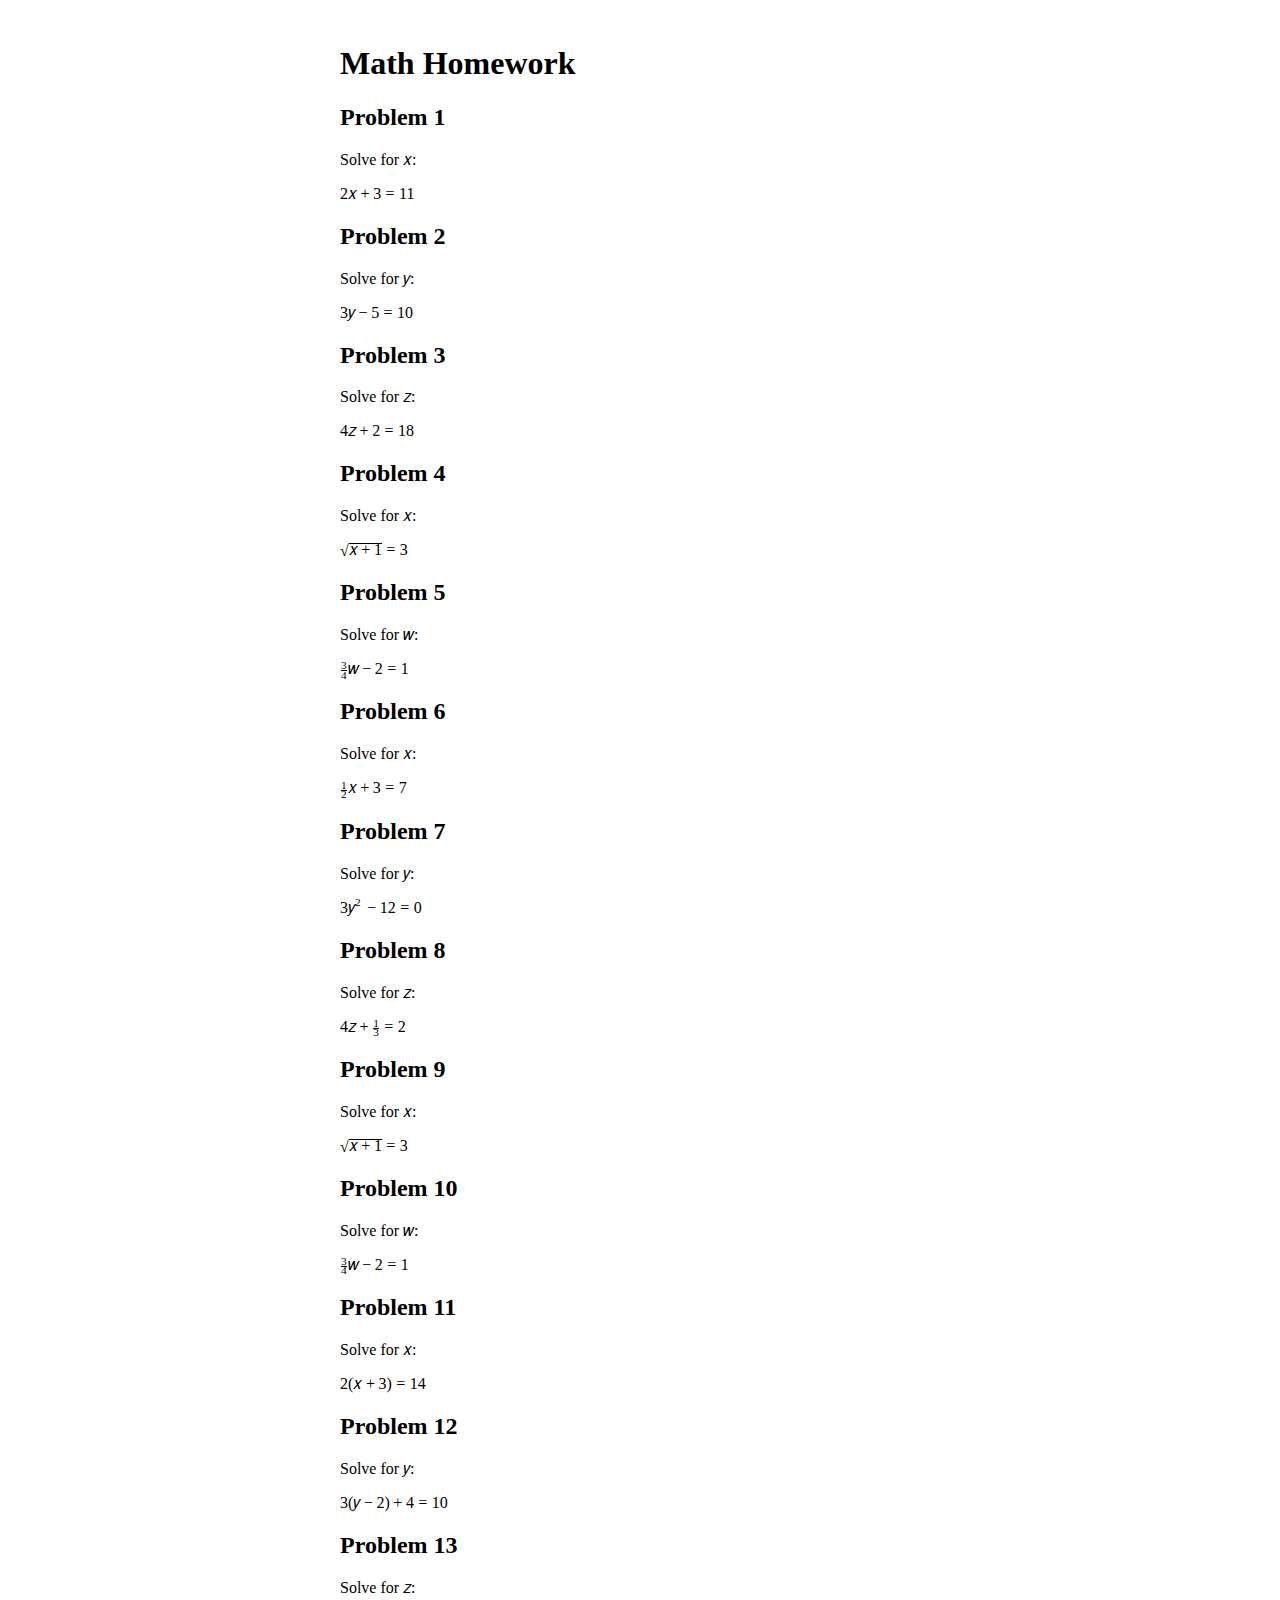
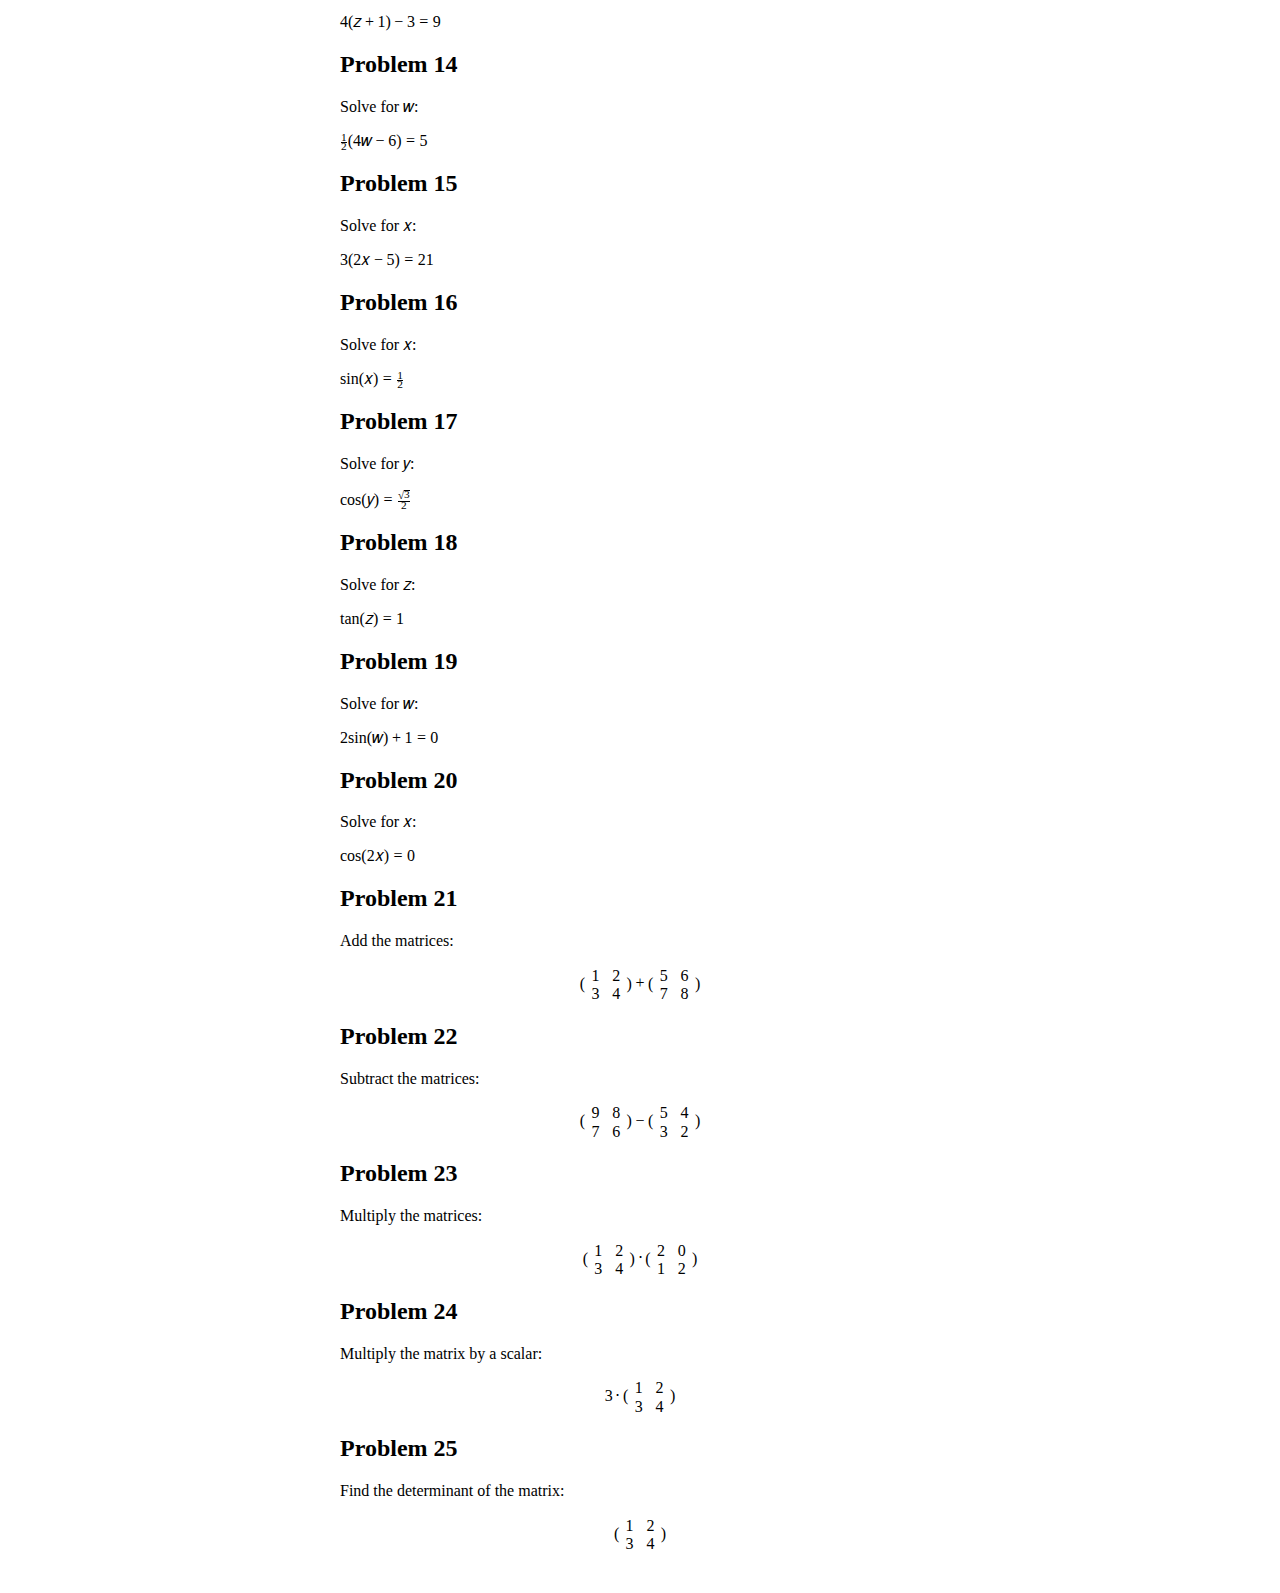
<file: pages/homework.html>
<!DOCTYPE html>
<html lang="en">
<head>
    <meta charset="UTF-8">
    <meta name="viewport" content="width=device-width, initial-scale=1.0">
    <title>Math Homework</title>

    <style>
        body {
            font-size: 16px; /* Default base font size */
        }
        #container {
            max-width: 37.5rem; /* 600px / 16px = 37.5rem */
            margin: 0 auto;
            padding: 1rem; /* Add some padding if needed */
        }

    </style>
   
</head>
<body>
  
    <div id="container" class="no-mathjax">
        <h1>Math Homework</h1>
    
        <!-- Basic Algebra Problems -->
        <h2>Problem 1</h2>
        <p>Solve for <span class="math"><math xmlns="http://www.w3.org/1998/Math/MathML">
      <mi>x</mi>
    </math></span>:</p>
        <p><span class="math"><math xmlns="http://www.w3.org/1998/Math/MathML">
      <mrow>
        <mrow>
          <mn>2</mn>
          <mo>⁢</mo>
          <mi>x</mi>
        </mrow>
        <mo>+</mo>
        <mn>3</mn>
      </mrow>
      <mo>=</mo>
      <mn>11</mn>
    </math></span></p>
    
        <h2>Problem 2</h2>
        <p>Solve for <span class="math"><math xmlns="http://www.w3.org/1998/Math/MathML">
      <mi>y</mi>
    </math></span>:</p>
        <p><span class="math"><math xmlns="http://www.w3.org/1998/Math/MathML">
      <mrow>
        <mrow>
          <mn>3</mn>
          <mo>⁢</mo>
          <mi>y</mi>
        </mrow>
        <mo>−</mo>
        <mn>5</mn>
      </mrow>
      <mo>=</mo>
      <mn>10</mn>
    </math></span></p>
    
        <h2>Problem 3</h2>
        <p>Solve for <span class="math"><math xmlns="http://www.w3.org/1998/Math/MathML">
      <mi>z</mi>
    </math></span>:</p>
        <p><span class="math"><math xmlns="http://www.w3.org/1998/Math/MathML">
      <mrow>
        <mrow>
          <mn>4</mn>
          <mo>⁢</mo>
          <mi>z</mi>
        </mrow>
        <mo>+</mo>
        <mn>2</mn>
      </mrow>
      <mo>=</mo>
      <mn>18</mn>
    </math></span></p>
    
        <h2>Problem 4</h2>
        <p>Solve for <span class="math"><math xmlns="http://www.w3.org/1998/Math/MathML">
      <mi>x</mi>
    </math></span>:</p>
        <p><span class="math"><math xmlns="http://www.w3.org/1998/Math/MathML">
      <msqrt>
        <mrow>
          <mi>x</mi>
          <mo>+</mo>
          <mn>1</mn>
        </mrow>
      </msqrt>
      <mo>=</mo>
      <mn>3</mn>
    </math></span></p>
    
        <h2>Problem 5</h2>
        <p>Solve for <span class="math"><math xmlns="http://www.w3.org/1998/Math/MathML">
      <mi>w</mi>
    </math></span>:</p>
        <p><span class="math"><math xmlns="http://www.w3.org/1998/Math/MathML">
      <mrow>
        <mrow>
          <mfrac>
            <mn>3</mn>
            <mn>4</mn>
          </mfrac>
          <mo>⁢</mo>
          <mi>w</mi>
        </mrow>
        <mo>−</mo>
        <mn>2</mn>
      </mrow>
      <mo>=</mo>
      <mn>1</mn>
    </math></span></p>
    
        <!-- Fractions, Exponents, and Square Roots -->
        <h2>Problem 6</h2>
        <p>Solve for <span class="math"><math xmlns="http://www.w3.org/1998/Math/MathML">
      <mi>x</mi>
    </math></span>:</p>
        <p><span class="math"><math xmlns="http://www.w3.org/1998/Math/MathML">
      <mrow>
        <mrow>
          <mfrac>
            <mn>1</mn>
            <mn>2</mn>
          </mfrac>
          <mo>⁢</mo>
          <mi>x</mi>
        </mrow>
        <mo>+</mo>
        <mn>3</mn>
      </mrow>
      <mo>=</mo>
      <mn>7</mn>
    </math></span></p>
    
        <h2>Problem 7</h2>
        <p>Solve for <span class="math"><math xmlns="http://www.w3.org/1998/Math/MathML">
      <mi>y</mi>
    </math></span>:</p>
        <p><span class="math"><math xmlns="http://www.w3.org/1998/Math/MathML">
      <mrow>
        <mrow>
          <mn>3</mn>
          <mo>⁢</mo>
          <msup>
            <mi>y</mi>
            <mn>2</mn>
          </msup>
        </mrow>
        <mo>−</mo>
        <mn>12</mn>
      </mrow>
      <mo>=</mo>
      <mn>0</mn>
    </math></span></p>
    
        <h2>Problem 8</h2>
        <p>Solve for <span class="math"><math xmlns="http://www.w3.org/1998/Math/MathML">
      <mi>z</mi>
    </math></span>:</p>
        <p><span class="math"><math xmlns="http://www.w3.org/1998/Math/MathML">
      <mrow>
        <mrow>
          <mn>4</mn>
          <mo>⁢</mo>
          <mi>z</mi>
        </mrow>
        <mo>+</mo>
        <mfrac>
          <mn>1</mn>
          <mn>3</mn>
        </mfrac>
      </mrow>
      <mo>=</mo>
      <mn>2</mn>
    </math></span></p>
    
        <h2>Problem 9</h2>
        <p>Solve for <span class="math"><math xmlns="http://www.w3.org/1998/Math/MathML">
      <mi>x</mi>
    </math></span>:</p>
        <p><span class="math"><math xmlns="http://www.w3.org/1998/Math/MathML">
      <msqrt>
        <mrow>
          <mi>x</mi>
          <mo>+</mo>
          <mn>1</mn>
        </mrow>
      </msqrt>
      <mo>=</mo>
      <mn>3</mn>
    </math></span></p>
    
        <h2>Problem 10</h2>
        <p>Solve for <span class="math"><math xmlns="http://www.w3.org/1998/Math/MathML">
      <mi>w</mi>
    </math></span>:</p>
        <p><span class="math"><math xmlns="http://www.w3.org/1998/Math/MathML">
      <mrow>
        <mrow>
          <mfrac>
            <mn>3</mn>
            <mn>4</mn>
          </mfrac>
          <mo>⁢</mo>
          <mi>w</mi>
        </mrow>
        <mo>−</mo>
        <mn>2</mn>
      </mrow>
      <mo>=</mo>
      <mn>1</mn>
    </math></span></p>
    
        <!-- Parentheses -->
        <h2>Problem 11</h2>
        <p>Solve for <span class="math"><math xmlns="http://www.w3.org/1998/Math/MathML">
      <mi>x</mi>
    </math></span>:</p>
        <p><span class="math"><math xmlns="http://www.w3.org/1998/Math/MathML">
      <mrow>
        <mn>2</mn>
        <mo>⁢</mo>
        <mrow>
          <mo stretchy="false">(</mo>
          <mrow>
            <mi>x</mi>
            <mo>+</mo>
            <mn>3</mn>
          </mrow>
          <mo stretchy="false">)</mo>
        </mrow>
      </mrow>
      <mo>=</mo>
      <mn>14</mn>
    </math></span></p>
    
        <h2>Problem 12</h2>
        <p>Solve for <span class="math"><math xmlns="http://www.w3.org/1998/Math/MathML">
      <mi>y</mi>
    </math></span>:</p>
        <p><span class="math"><math xmlns="http://www.w3.org/1998/Math/MathML">
      <mrow>
        <mrow>
          <mn>3</mn>
          <mo>⁢</mo>
          <mrow>
            <mo stretchy="false">(</mo>
            <mrow>
              <mi>y</mi>
              <mo>−</mo>
              <mn>2</mn>
            </mrow>
            <mo stretchy="false">)</mo>
          </mrow>
        </mrow>
        <mo>+</mo>
        <mn>4</mn>
      </mrow>
      <mo>=</mo>
      <mn>10</mn>
    </math></span></p>
    
        <h2>Problem 13</h2>
        <p>Solve for <span class="math"><math xmlns="http://www.w3.org/1998/Math/MathML">
      <mi>z</mi>
    </math></span>:</p>
        <p><span class="math"><math xmlns="http://www.w3.org/1998/Math/MathML">
      <mrow>
        <mrow>
          <mn>4</mn>
          <mo>⁢</mo>
          <mrow>
            <mo stretchy="false">(</mo>
            <mrow>
              <mi>z</mi>
              <mo>+</mo>
              <mn>1</mn>
            </mrow>
            <mo stretchy="false">)</mo>
          </mrow>
        </mrow>
        <mo>−</mo>
        <mn>3</mn>
      </mrow>
      <mo>=</mo>
      <mn>9</mn>
    </math></span></p>
    
        <h2>Problem 14</h2>
        <p>Solve for <span class="math"><math xmlns="http://www.w3.org/1998/Math/MathML">
      <mi>w</mi>
    </math></span>:</p>
        <p><span class="math"><math xmlns="http://www.w3.org/1998/Math/MathML">
      <mrow>
        <mfrac>
          <mn>1</mn>
          <mn>2</mn>
        </mfrac>
        <mo>⁢</mo>
        <mrow>
          <mo stretchy="false">(</mo>
          <mrow>
            <mrow>
              <mn>4</mn>
              <mo>⁢</mo>
              <mi>w</mi>
            </mrow>
            <mo>−</mo>
            <mn>6</mn>
          </mrow>
          <mo stretchy="false">)</mo>
        </mrow>
      </mrow>
      <mo>=</mo>
      <mn>5</mn>
    </math></span></p>
    
        <h2>Problem 15</h2>
        <p>Solve for <span class="math"><math xmlns="http://www.w3.org/1998/Math/MathML">
      <mi>x</mi>
    </math></span>:</p>
        <p><span class="math"><math xmlns="http://www.w3.org/1998/Math/MathML">
      <mrow>
        <mn>3</mn>
        <mo>⁢</mo>
        <mrow>
          <mo stretchy="false">(</mo>
          <mrow>
            <mrow>
              <mn>2</mn>
              <mo>⁢</mo>
              <mi>x</mi>
            </mrow>
            <mo>−</mo>
            <mn>5</mn>
          </mrow>
          <mo stretchy="false">)</mo>
        </mrow>
      </mrow>
      <mo>=</mo>
      <mn>21</mn>
    </math></span></p>
    
        <!-- Trigonometric Functions -->
        <h2>Problem 16</h2>
        <p>Solve for <span class="math"><math xmlns="http://www.w3.org/1998/Math/MathML">
      <mi>x</mi>
    </math></span>:</p>
        <p><span class="math"><math xmlns="http://www.w3.org/1998/Math/MathML">
      <mrow>
        <mi>sin</mi>
        <mo>⁡</mo>
        <mrow>
          <mo stretchy="false">(</mo>
          <mi>x</mi>
          <mo stretchy="false">)</mo>
        </mrow>
      </mrow>
      <mo>=</mo>
      <mfrac>
        <mn>1</mn>
        <mn>2</mn>
      </mfrac>
    </math></span></p>
    
        <h2>Problem 17</h2>
        <p>Solve for <span class="math"><math xmlns="http://www.w3.org/1998/Math/MathML">
      <mi>y</mi>
    </math></span>:</p>
        <p><span class="math"><math xmlns="http://www.w3.org/1998/Math/MathML">
      <mrow>
        <mi>cos</mi>
        <mo>⁡</mo>
        <mrow>
          <mo stretchy="false">(</mo>
          <mi>y</mi>
          <mo stretchy="false">)</mo>
        </mrow>
      </mrow>
      <mo>=</mo>
      <mfrac>
        <msqrt>
          <mn>3</mn>
        </msqrt>
        <mn>2</mn>
      </mfrac>
    </math></span></p>
    
        <h2>Problem 18</h2>
        <p>Solve for <span class="math"><math xmlns="http://www.w3.org/1998/Math/MathML">
      <mi>z</mi>
    </math></span>:</p>
        <p><span class="math"><math xmlns="http://www.w3.org/1998/Math/MathML">
      <mrow>
        <mi>tan</mi>
        <mo>⁡</mo>
        <mrow>
          <mo stretchy="false">(</mo>
          <mi>z</mi>
          <mo stretchy="false">)</mo>
        </mrow>
      </mrow>
      <mo>=</mo>
      <mn>1</mn>
    </math></span></p>
    
        <h2>Problem 19</h2>
        <p>Solve for <span class="math"><math xmlns="http://www.w3.org/1998/Math/MathML">
      <mi>w</mi>
    </math></span>:</p>
        <p><span class="math"><math xmlns="http://www.w3.org/1998/Math/MathML">
      <mrow>
        <mrow>
          <mn>2</mn>
          <mo>⁢</mo>
          <mrow>
            <mi>sin</mi>
            <mo>⁡</mo>
            <mrow>
              <mo stretchy="false">(</mo>
              <mi>w</mi>
              <mo stretchy="false">)</mo>
            </mrow>
          </mrow>
        </mrow>
        <mo>+</mo>
        <mn>1</mn>
      </mrow>
      <mo>=</mo>
      <mn>0</mn>
    </math></span></p>
    
        <h2>Problem 20</h2>
        <p>Solve for <span class="math"><math xmlns="http://www.w3.org/1998/Math/MathML">
      <mi>x</mi>
    </math></span>:</p>
        <p><span class="math"><math xmlns="http://www.w3.org/1998/Math/MathML">
      <mrow>
        <mi>cos</mi>
        <mo>⁡</mo>
        <mrow>
          <mo stretchy="false">(</mo>
          <mrow>
            <mn>2</mn>
            <mo>⁢</mo>
            <mi>x</mi>
          </mrow>
          <mo stretchy="false">)</mo>
        </mrow>
      </mrow>
      <mo>=</mo>
      <mn>0</mn>
    </math></span></p>
    
        <!-- Matrix Algebra -->
        <h2>Problem 21</h2>
        <p>Add the matrices:</p>
        <p>
            <span class="math"><math xmlns="http://www.w3.org/1998/Math/MathML" display="block">
      <mrow>
        <mo>(</mo>
        <mtable columnspacing="1em" rowspacing="4pt">
          <mtr>
            <mtd>
              <mn>1</mn>
            </mtd>
            <mtd>
              <mn>2</mn>
            </mtd>
          </mtr>
          <mtr>
            <mtd>
              <mn>3</mn>
            </mtd>
            <mtd>
              <mn>4</mn>
            </mtd>
          </mtr>
        </mtable>
        <mo>)</mo>
      </mrow>
      <mo>+</mo>
      <mrow>
        <mo>(</mo>
        <mtable columnspacing="1em" rowspacing="4pt">
          <mtr>
            <mtd>
              <mn>5</mn>
            </mtd>
            <mtd>
              <mn>6</mn>
            </mtd>
          </mtr>
          <mtr>
            <mtd>
              <mn>7</mn>
            </mtd>
            <mtd>
              <mn>8</mn>
            </mtd>
          </mtr>
        </mtable>
        <mo>)</mo>
      </mrow>
    </math></span>
        </p>
    
        <h2>Problem 22</h2>
        <p>Subtract the matrices:</p>
        <p>
            <span class="math"><math xmlns="http://www.w3.org/1998/Math/MathML" display="block">
      <mrow>
        <mo>(</mo>
        <mtable columnspacing="1em" rowspacing="4pt">
          <mtr>
            <mtd>
              <mn>9</mn>
            </mtd>
            <mtd>
              <mn>8</mn>
            </mtd>
          </mtr>
          <mtr>
            <mtd>
              <mn>7</mn>
            </mtd>
            <mtd>
              <mn>6</mn>
            </mtd>
          </mtr>
        </mtable>
        <mo>)</mo>
      </mrow>
      <mo>−</mo>
      <mrow>
        <mo>(</mo>
        <mtable columnspacing="1em" rowspacing="4pt">
          <mtr>
            <mtd>
              <mn>5</mn>
            </mtd>
            <mtd>
              <mn>4</mn>
            </mtd>
          </mtr>
          <mtr>
            <mtd>
              <mn>3</mn>
            </mtd>
            <mtd>
              <mn>2</mn>
            </mtd>
          </mtr>
        </mtable>
        <mo>)</mo>
      </mrow>
    </math></span>
        </p>
    
        <h2>Problem 23</h2>
        <p>Multiply the matrices:</p>
        <p>
            <span class="math"><math xmlns="http://www.w3.org/1998/Math/MathML" display="block">
      <mrow>
        <mo>(</mo>
        <mtable columnspacing="1em" rowspacing="4pt">
          <mtr>
            <mtd>
              <mn>1</mn>
            </mtd>
            <mtd>
              <mn>2</mn>
            </mtd>
          </mtr>
          <mtr>
            <mtd>
              <mn>3</mn>
            </mtd>
            <mtd>
              <mn>4</mn>
            </mtd>
          </mtr>
        </mtable>
        <mo>)</mo>
      </mrow>
      <mo>⋅</mo>
      <mrow>
        <mo>(</mo>
        <mtable columnspacing="1em" rowspacing="4pt">
          <mtr>
            <mtd>
              <mn>2</mn>
            </mtd>
            <mtd>
              <mn>0</mn>
            </mtd>
          </mtr>
          <mtr>
            <mtd>
              <mn>1</mn>
            </mtd>
            <mtd>
              <mn>2</mn>
            </mtd>
          </mtr>
        </mtable>
        <mo>)</mo>
      </mrow>
    </math></span>
        </p>
    
        <h2>Problem 24</h2>
        <p>Multiply the matrix by a scalar:</p>
        <p>
            <span class="math"><math xmlns="http://www.w3.org/1998/Math/MathML" display="block">
      <mn>3</mn>
      <mo>⋅</mo>
      <mrow>
        <mo>(</mo>
        <mtable columnspacing="1em" rowspacing="4pt">
          <mtr>
            <mtd>
              <mn>1</mn>
            </mtd>
            <mtd>
              <mn>2</mn>
            </mtd>
          </mtr>
          <mtr>
            <mtd>
              <mn>3</mn>
            </mtd>
            <mtd>
              <mn>4</mn>
            </mtd>
          </mtr>
        </mtable>
        <mo>)</mo>
      </mrow>
    </math></span>
        </p>
    
        <h2>Problem 25</h2>
        <p>Find the determinant of the matrix:</p>
        <p>
            <span class="math"><math xmlns="http://www.w3.org/1998/Math/MathML" display="block">
      <mrow>
        <mo>(</mo>
        <mtable columnspacing="1em" rowspacing="4pt">
          <mtr>
            <mtd>
              <mn>1</mn>
            </mtd>
            <mtd>
              <mn>2</mn>
            </mtd>
          </mtr>
          <mtr>
            <mtd>
              <mn>3</mn>
            </mtd>
            <mtd>
              <mn>4</mn>
            </mtd>
          </mtr>
        </mtable>
        <mo>)</mo>
      </mrow>
    </math></span>
        </p>
      </div>

</body>
</html>
</file>
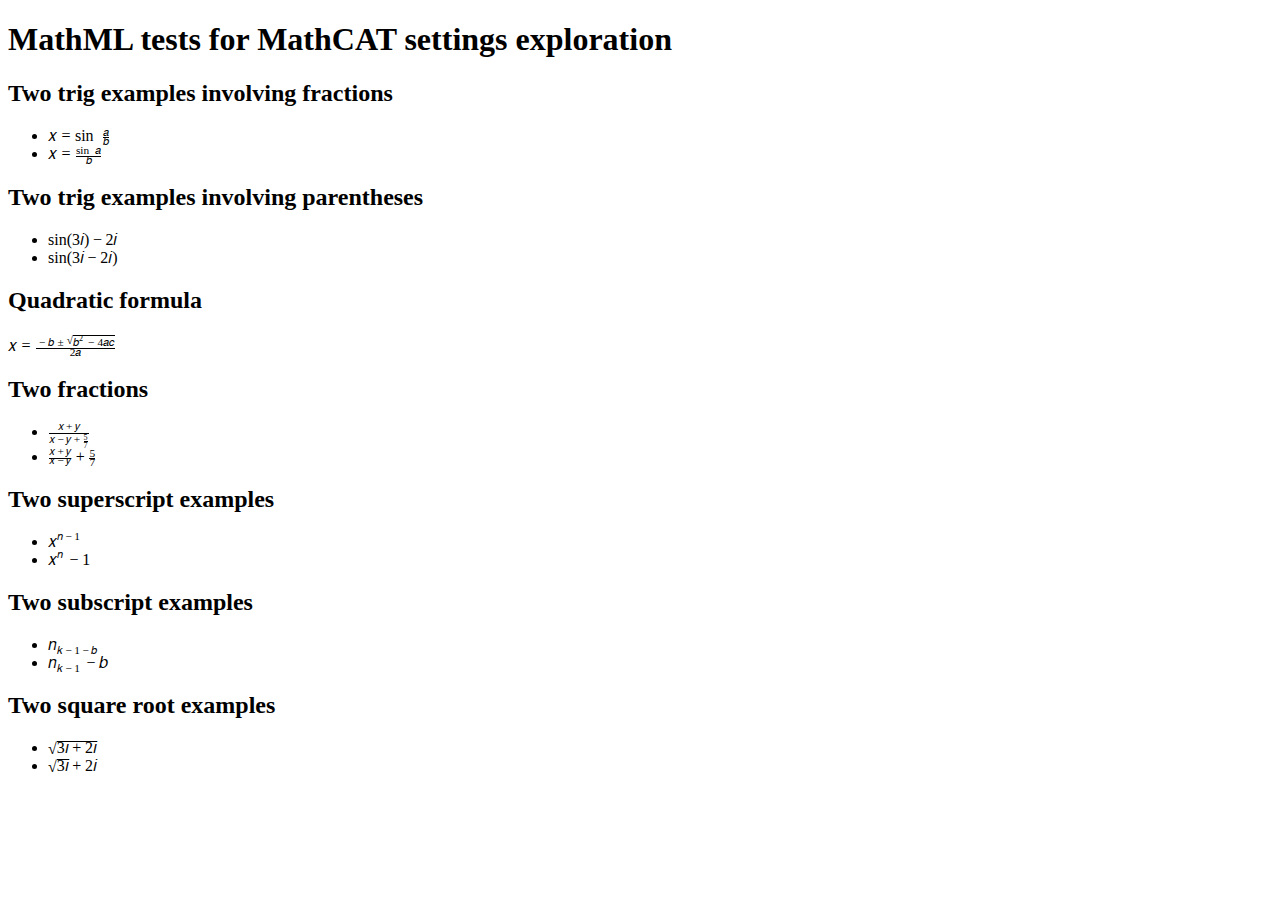
<file: tests/mathCATsettingsExploration.html>
<!DOCTYPE html>
<html lang="en-US">
  <head>
    <meta charset="utf-8">
    <meta name="viewport" content="width=device-width, initial-scale=1">
    <title>MathML tests for MathCAT settings exploration</title>
  </head>
  <body>
    <h1>MathML tests for MathCAT settings exploration</h1>
    <h2>Two trig examples involving fractions</h2>
    <ul>
      <li>
        <math xmlns="http://www.w3.org/1998/Math/MathML">
          <mi>x</mi>
          <mo>=</mo>
          <mi>sin</mi>
          <mo>&#x2061;
            <!-- ⁡ -->
          </mo>
          <mfrac>
            <mi>a</mi>
            <mi>b</mi>
          </mfrac>
        </math>
      </li>
      <li>
        <math xmlns="http://www.w3.org/1998/Math/MathML">
          <mi>x</mi>
          <mo>=</mo>
          <mfrac>
            <mrow>
              <mi>sin</mi>
              <mo>&#x2061;
                <!-- ⁡ -->
              </mo>
              <mi>a</mi>
            </mrow>
            <mi>b</mi>
          </mfrac>
        </math>
      </li>
    </ul>
    <h2>Two trig examples involving parentheses</h2>
    <ul>
      <li>
        <math xmlns="http://www.w3.org/1998/Math/MathML">
          <mi>sin</mi>
          <mo>&#x2061;</mo>
          <mo stretchy="false">(</mo>
          <mn>3</mn>
          <mi>i</mi>
          <mo stretchy="false">)</mo>
          <mo>&#x2212;</mo>
          <mn>2</mn>
          <mi>i</mi>
        </math>
      </li>
      <li>
        <math xmlns="http://www.w3.org/1998/Math/MathML">
          <mi>sin</mi>
          <mo>&#x2061;</mo>
          <mo stretchy="false">(</mo>
          <mn>3</mn>
          <mi>i</mi>
          <mo>&#x2212;</mo>
          <mn>2</mn>
          <mi>i</mi>
          <mo stretchy="false">)</mo>
        </math>
      </li>
    </ul>
    <h2>Quadratic formula</h2>
    <math xmlns="http://www.w3.org/1998/Math/MathML">
      <mi>x</mi>
      <mo>=</mo>
      <mfrac>
        <mrow>
          <mo>&#x2212;
            <!-- − -->
          </mo>
          <mi>b</mi>
          <mo>&#x00B1;
            <!-- ± -->
          </mo>
          <msqrt>
            <msup>
              <mi>b</mi>
              <mn>2</mn>
            </msup>
            <mo>&#x2212;
              <!-- − -->
            </mo>
            <mn>4</mn>
            <mi>a</mi>
            <mi>c</mi>
          </msqrt>
        </mrow>
        <mrow>
          <mn>2</mn>
          <mi>a</mi>
        </mrow>
      </mfrac>
    </math>
    <h2>Two fractions</h2>
    <ul>
      <li>
        <math xmlns="http://www.w3.org/1998/Math/MathML">
          <mfrac>
            <mrow>
              <mi>x</mi>
              <mo>+</mo>
              <mi>y</mi>
            </mrow>
            <mrow>
              <mi>x</mi>
              <mo>&#x2212;</mo>
              <mi>y</mi>
              <mo>+</mo>
              <mfrac>
                <mn>5</mn>
                <mn>7</mn>
              </mfrac>
            </mrow>
          </mfrac>
        </math>
      </li>
      <li>
        <math xmlns="http://www.w3.org/1998/Math/MathML">
          <mfrac>
            <mrow>
              <mi>x</mi>
              <mo>+</mo>
              <mi>y</mi>
            </mrow>
            <mrow>
              <mi>x</mi>
              <mo>&#x2212;</mo>
              <mi>y</mi>
            </mrow>
          </mfrac>
          <mo>+</mo>
          <mfrac>
            <mn>5</mn>
            <mn>7</mn>
          </mfrac>
        </math>
      </li>
    </ul>
    <h2>Two superscript examples</h2>
    <ul>
      <li>
        <math xmlns="http://www.w3.org/1998/Math/MathML">
          <msup>
            <mi>x</mi>
            <mrow>
              <mi>n</mi>
              <mo>&#x2212;</mo>
              <mn>1</mn>
            </mrow>
          </msup>
        </math>
      </li>
      <li>
        <math xmlns="http://www.w3.org/1998/Math/MathML">
          <msup>
            <mi>x</mi>
            <mrow>
              <mi>n</mi>
            </mrow>
          </msup>
          <mo>&#x2212;</mo>
          <mn>1</mn>
        </math>
      </li>
    </ul>
    <h2>Two subscript examples</h2>
    <ul>
      <li>
        <math xmlns="http://www.w3.org/1998/Math/MathML">
          <msub>
            <mi>n</mi>
            <mrow>
              <mi>k</mi>
              <mo>&#x2212;</mo>
              <mn>1</mn>
              <mo>&#x2212;</mo>
              <mi>b</mi>
            </mrow>
          </msub>
        </math>
      </li>
      <li>
        <math xmlns="http://www.w3.org/1998/Math/MathML">
          <msub>
            <mi>n</mi>
            <mrow>
              <mi>k</mi>
              <mo>&#x2212;</mo>
              <mn>1</mn>
            </mrow>
          </msub>
          <mo>&#x2212;</mo>
          <mi>b</mi>
        </math>
      </li>
    </ul>
    <h2>Two square root examples</h2>
    <ul>
      <li>
        <math xmlns="http://www.w3.org/1998/Math/MathML">
          <msqrt>
            <mn>3</mn>
            <mi>i</mi>
            <mo>+</mo>
            <mn>2</mn>
            <mi>i</mi>
          </msqrt>
        </math>
      </li>
      <li>
        <math xmlns="http://www.w3.org/1998/Math/MathML">
          <msqrt>
            <mn>3</mn>
            <mi>i</mi>
          </msqrt>
          <mo>+</mo>
          <mn>2</mn>
          <mi>i</mi>
        </math>
      </li>
    </ul>
  </body>
</html>
</file>
